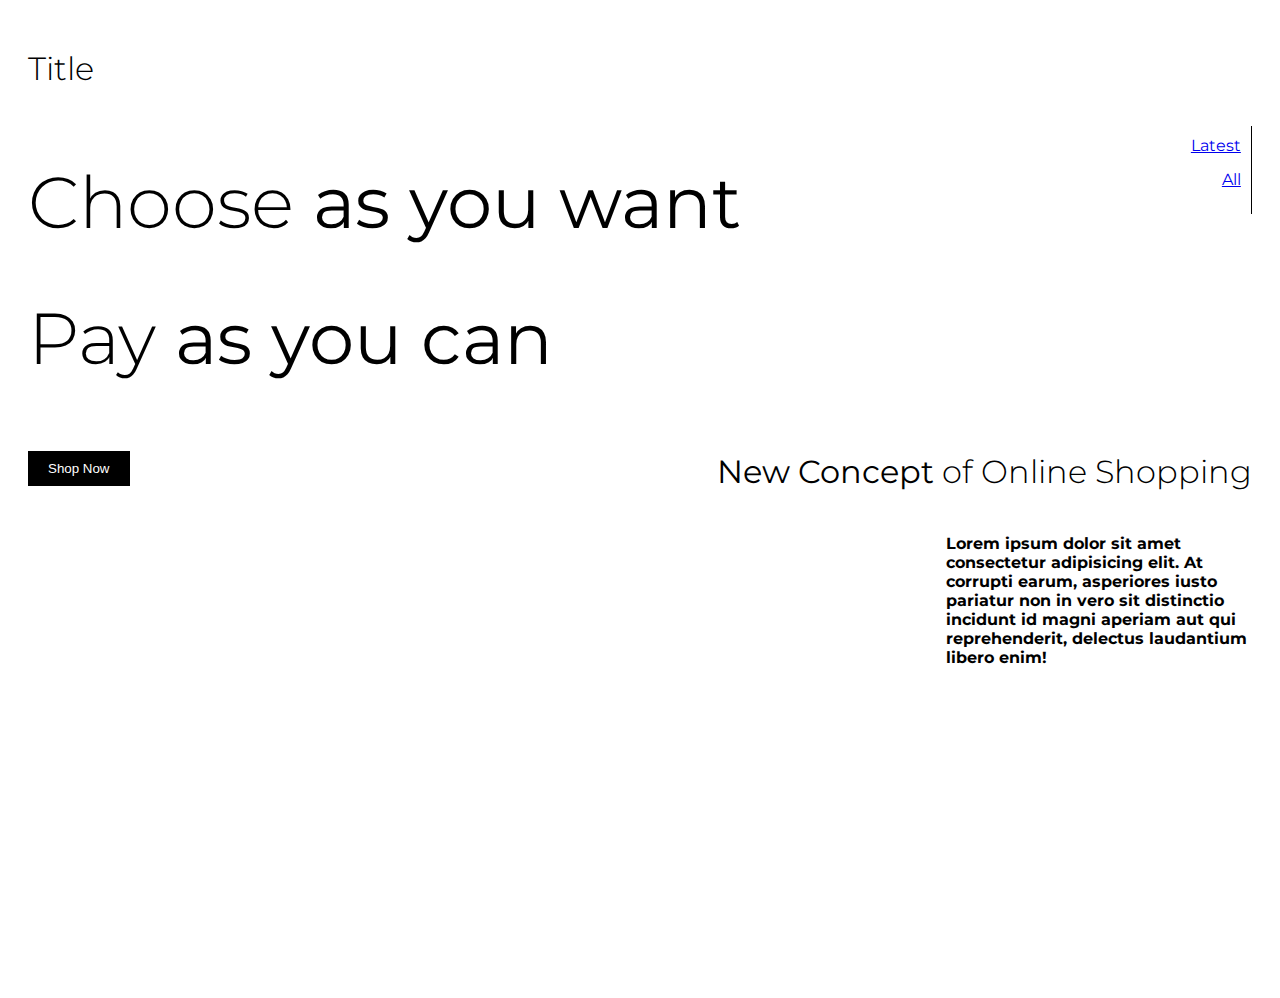
<file: index.html>
<!DOCTYPE html>
<html>
    <head>
        <link href='https://fonts.googleapis.com/css?family=Montserrat' rel='stylesheet'>
        <link href='./style.css' rel="stylesheet">
    </head>
    <body>
        <h1>Title</h1>
        <!-- Header -->
        <div class="float-left col-12">
            <div class="float-left col-8 main-title">
                <h1>Choose <b>as you want</b></h1>
                <h1>Pay <b>as you can</b></h1>
            </div>
            <div class="float-left col-4 text-right">
                <ul class="header-home">
                    <li><a href="plp.html">Latest</a></li>
                    <li><a href="plp.html">All</a></li>
                </ul>
            </div>
        </div>
        <!-- Header -->
        <div class="col-12 float-left">
            <div class="float-left col-6 middle-section">
                <a href="plp.html"><button class=btn-shop>Shop Now</button></a>
            </div>
            <div class="float-left col-6 text-right">
                <h1><b>New Concept</b> of Online Shopping</h1>
            </div>
        </div>
        <div class="col-12">
            <div class="float-left col-offset-9 col-3">
                <h4>Lorem ipsum dolor sit amet consectetur adipisicing elit. At corrupti earum, asperiores iusto pariatur non in vero sit distinctio incidunt id magni aperiam aut qui reprehenderit, delectus laudantium libero enim!</h4>
            </div>
        </div>
        <div class="float-left col-12">
            <div class="float-right col-3">
                <div class="card gallery">
                    <p class="card-title">Gallery</p>
                    <p class="card-category">Subtitle</p>
                </div>
            </div>
            <div class="float-right col-3">
                <div class="card activities">
                    <p class="card-title">Activities</p>
                    <p class="card-category">Subtitle</p>
                </div>
            </div>
            <div class="float-right col-3">
                <div class="card keynotes">
                    <div class="card-desc">
                        <p class="card-title">Keynotes</p>
                        <p class="card-category">Subtitle</p>
                    </div>
                </div>
            </div>
        </div>
    </body>
</html>
</file>
<file: style.css>
.float-left{
    float:left;
}
.float-right{
    float:right;
}
.col-12{
    width:100%;
}
.col-8{
    width:66.66%;
}
.col-4{
    width:33.33%;
}
.col-6{
    width:50%;
}
.col-3{
    width:25%;
}
.col-2{
    width:16.66%;
}
.col-offset-11{
    margin-left:91.66%
}
.col-offset-9{
    margin-left:75%
}
.col-offset-8{
    margin-left:66.66%;
}
.text-right{
    text-align:right;
}
ul{
    list-style-type: none;
}
.card{
    height:300px;
    margin:5px;
    position:relative;
}
.card-title{
    color:white;
    position:absolute;
    bottom:0;
    right:10px;
}
.card-category{
    color:white;
    position:absolute;
    bottom:24px;
    right:10px;
}
.gallery{
    background-image:url('https://wallpaperaccess.com/full/3112870.jpg');
}
.keynotes{
    background-image:url('https://wallpaperaccess.com/full/3112870.jpg');
}
.activities{
    background-image:url('https://wallpaperaccess.com/full/3112870.jpg');
}
h1{
    font-weight: 300;
}
body{
    padding:20px;
    font-family: 'Montserrat';
}
.header-home{
    border-right:1px solid black;
    padding:10px;
}
li{
    margin-bottom:15px;
}
.btn-shop{
    border:none;
    padding:10px 20px 10px 20px;
    background-color: black;
    color:white;
}
.main-title  h1{
    font-size:72px;
}
.middle-section{
    margin-top:20px;
}
</file>
